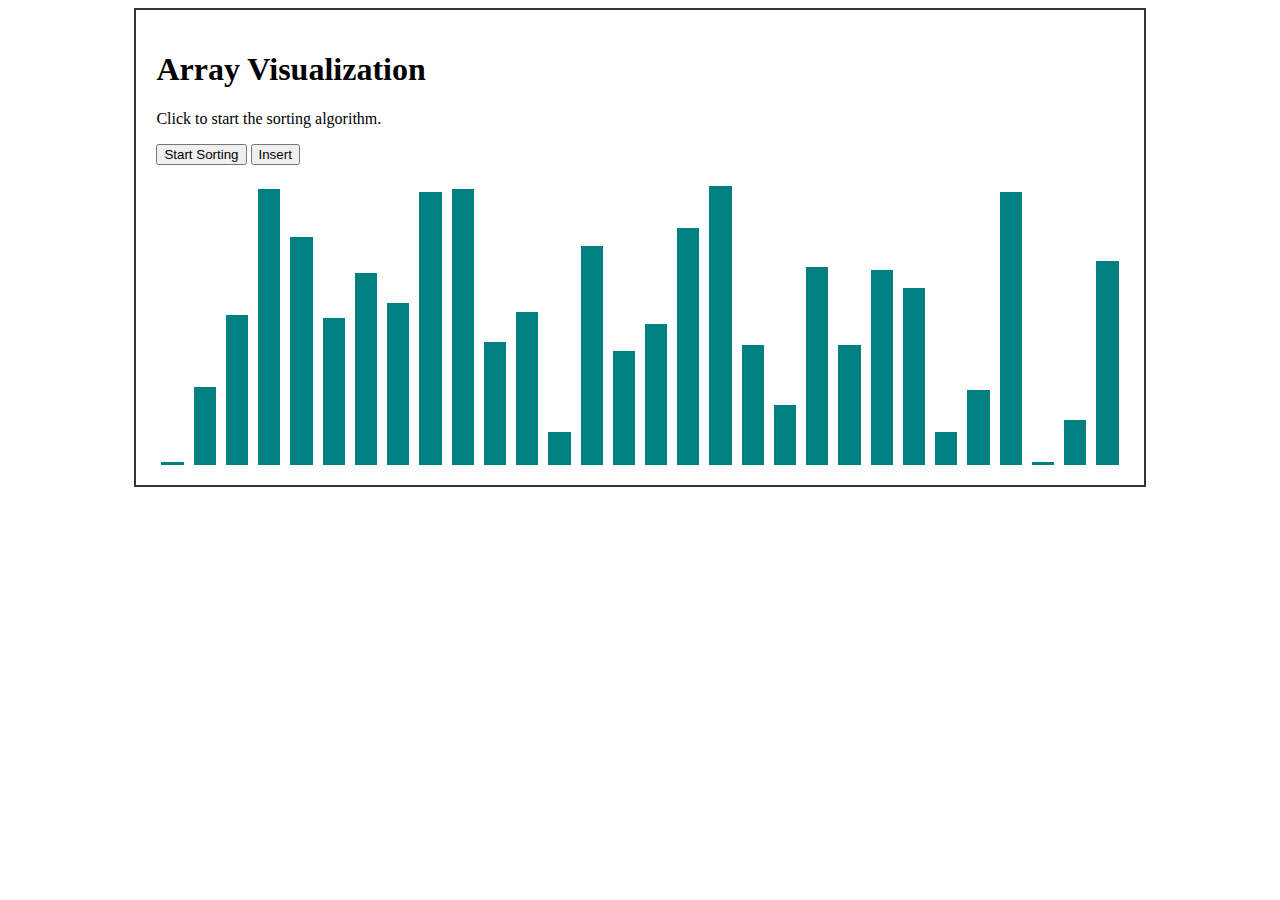
<file: dsa-visualize/public/index.html>
<!DOCTYPE html>
<html lang="en">
<head>
  <meta charset="UTF-8">
  <meta name="viewport" content="width=device-width, initial-scale=1.0">
  <title>Data Structure Visualization</title>
  <link rel="stylesheet" href="../assets/styles/styles.css">
</head>
<body>
  <!-- Simple container in HTML -->
  <div id="container">
    <h1>Array Visualization</h1>
    <p>Click to start the sorting algorithm.</p>
    <button id="startButton">Start Sorting</button>
    <button id="insertButton">Insert</button>
    
    <div id="arrayContainer"></div>
  </div>

  <!-- Include your JavaScript at the end of the body -->
  <script type="module" src="../src/index.js"></script>
</body>
</html>
</file>
<file: dsa-visualize/assets/styles/styles.css>
/* assets/styles.css */

/* Container styling */
#container {
    width: 80%;         /* Makes the container 80% of the viewport width */
    margin: 0 auto;     /* Centers the container horizontally */
    padding: 20px;      /* Adds space inside the container */
    border: 2px solid #333; /* Adds a border around the container */
    box-sizing: border-box;  /* Ensures padding and border are included in the width */
  }
  
  /* Array container styling */
  #arrayContainer {
    display: flex;
    align-items: flex-end;  /* Aligns the bars at the bottom */
    height: 300px;          /* Height of the visualization area */
    justify-content: center; /* Centers the bars horizontally */
  }
  
  /* Array bar styling */
  .bar {
    background-color: teal;
    transition: background-color 0.5s ease, transform 0.5s ease;
  }
  
  .bar.newly-added {
    background-color: orange;
  }
</file>
